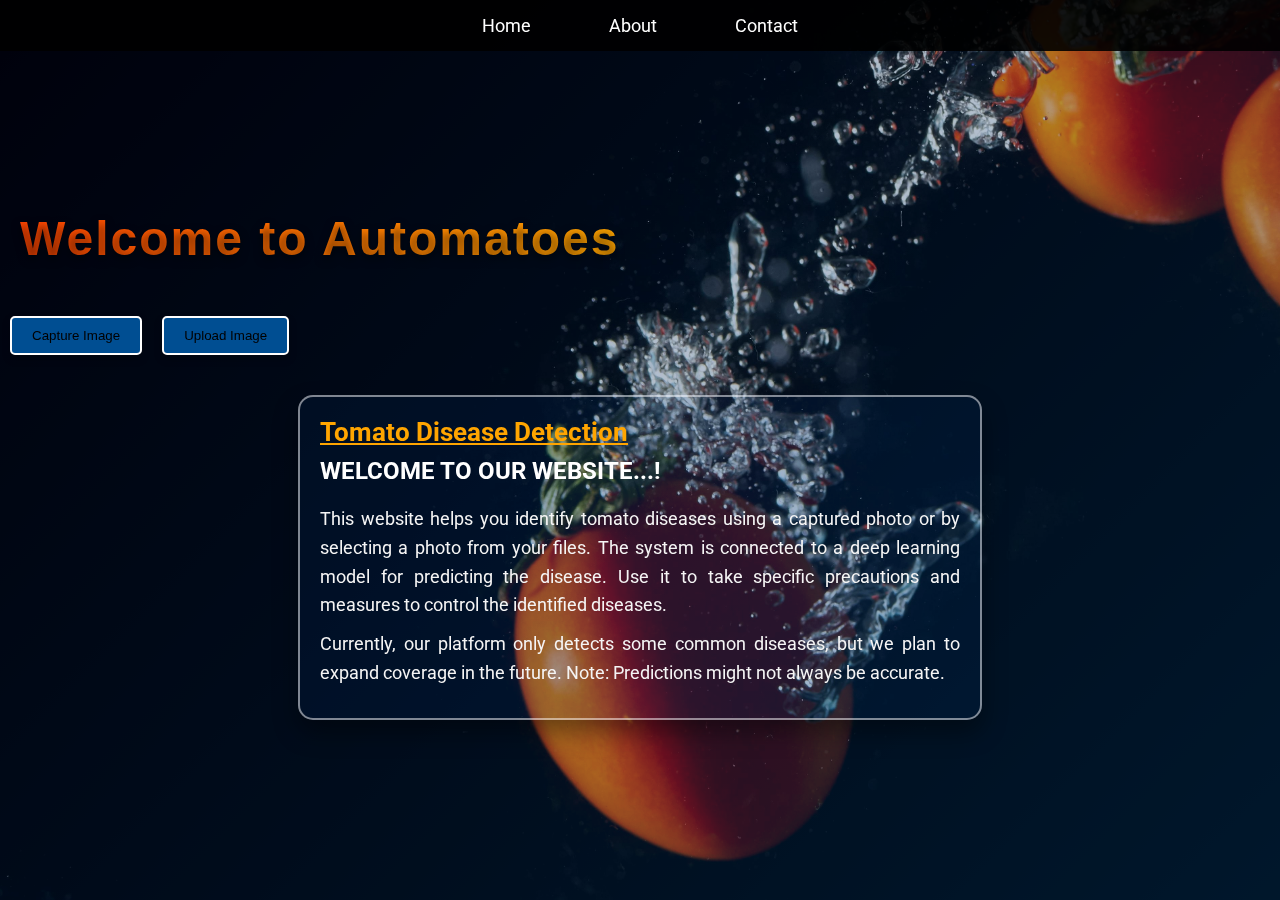
<file: index.html>
<!DOCTYPE html>
<html lang="en">
<head>
    <meta charset="UTF-8">
    <meta name="viewport" content="width=device-width, initial-scale=1.0">
    <title>Tomato Disease Detection</title>
    <link rel="stylesheet" href="style.css">
    <link href="https://fonts.googleapis.com/css2?family=Roboto:wght@400;500;700&display=swap" rel="stylesheet">
    <link rel="stylesheet" href="https://cdnjs.cloudflare.com/ajax/libs/font-awesome/5.15.4/css/all.min.css">
</head>
<body>
    <div class="navbar">
        <ul>
            <li><a href="#">Home</a></li>
            <li><a href="#">About</a></li>
            <li><a href="#">Contact</a></li>
        </ul>
    </div>

    <div class="image-container">
        <img class="background-image" src="images/mainlogo.jpg" alt="Background">
    </div>

    <div class="main-content">
        <h1 class="welcome-heading">Welcome to Automatoes</h1>
        <div class="buttons">
            <button class="btn" id="captureButton">Capture Image</button>
            <input type="file" id="uploadImage" accept="image/*" style="display:none;">
            <button class="btn" id="uploadButton" onclick="document.getElementById('uploadImage').click();">Upload Image</button>
        </div>

        <div class="capture-preview" style="display: none;">
            <canvas id="canvas" width="640" height="480" style="display:none;"></canvas> 
            <video id="video" width="640" height="480" autoplay></video> 
            <div class="capture-controls">
                <button id="snap" class="btn capture">Capture Photo</button> 
                <img id="capturedImage" style="display:none; margin-top: 10px;" alt="Captured Image"> 
                
                <form id="imageForm" style="display:none; margin-top: 10px;">
                    <input type="hidden" id="imageData" name="imageData">
                    <button type="submit" class="btn">Predict the Disease</button>
                </form>
            </div>
        </div>            

        <div class="prediction-status" id="predictionStatus" style="display: none;">
            <p>Predicting...</p>
        </div>

        <div class="prediction-result" id="predictionResult" style="display: none;">
            <p id="predictedDisease"></p>
            <p id="diseaseDefinition"></p>  <!-- Line for disease definition -->
            <p id="diseasePrevention"></p>  <!-- Line for disease prevention -->
            <button id="predictAnother" class="btn">Predict Another</button>
        </div>

        <div class="info-box">
            <span class="highlight">Tomato Disease Detection</span>
            <h2>Welcome to our website...!</h2>
            <p>This website helps you identify tomato diseases using a captured photo or by selecting a photo from your files. The system is connected to a deep learning model for predicting the disease. Use it to take specific precautions and measures to control the identified diseases.</p>
            <p>Currently, our platform only detects some common diseases, but we plan to expand coverage in the future. Note: Predictions might not always be accurate.</p>
        </div>
    </div>
    <script src="script.js"></script>
</body>
</html>
</file>
<file: style.css>
/* General Body Styles */
body {
    font-family: 'Roboto', sans-serif;
    background: linear-gradient(135deg, #000428, #004e92);
    color: #fff;
    margin: 0;
    padding: 0;
    height: 100vh;
    display: flex;
    flex-direction: column; 
}

/* Navbar Styles */
.navbar {
    width: 100%;
    background-color: rgba(0, 0, 0, 0.9);
    padding: 15px 0;
}

.navbar ul {
    list-style-type: none;
    text-align: center;
    margin: 0;
    padding: 0;
}

.navbar li {
    display: inline;
    margin: 0 20px;
}

.navbar a {
    color: white;
    text-decoration: none;
    font-size: 18px;
    border: 2px solid transparent;
    padding: 10px 15px;
    border-radius: 5px;
    transition: all 0.3s ease;
}

.navbar a:hover {
    background-color: white;
    color: #000;
    border-color: #000;
    transform: scale(1.05);
}

/* Main Content */
.main-content {
    display: flex;
    flex-direction: column; 
    justify-content: center;
    align-items: flex-start; 
    text-align: left; 
    flex-grow: 1; 
}

h1 {
    font-size: 36px;
    margin-bottom: 20px; 
    animation: textZoomIn 0.5s ease forwards;
    opacity: 0;
}

/* Image and Buttons */
.image-container {
    position: fixed;
    top: 0;
    left: 0;
    width: 100%;
    height: 100%;
    z-index: -1;
}

.background-image {
    width: 100%;
    height: 100%;
    object-fit: cover;
    opacity: 0.7;
}

.buttons {
    display: flex;
    justify-content: center;
    margin-top: 20px; 
    margin-bottom: 20px; 
}

button, .btn {
    background-color: #004e92;
    border: 2px solid #ffffff;
    padding: 10px 20px;
    cursor: pointer;
    border-radius: 5px;
    box-shadow: 0 4px 8px rgba(0, 0, 0, 0.2);
    transition: all 0.3s ease;
    margin: 0 10px; 
}

button:hover, .btn:hover {
    background-color: #0061a8;
    border-color: #f73535;
    box-shadow: 0 6px 12px rgba(0, 0, 0, 0.3);
    transform: scale(1.05);
}

/* Welcome Heading Styles */
.welcome-heading {
    position: relative;
    font-family: 'Poppins', sans-serif;
    font-size: 48px;
    font-weight: 700;
    background: linear-gradient(to right, #FF4500, #FFA500);
    -webkit-background-clip: text;
    -webkit-text-fill-color: transparent;
    text-shadow: 0 4px 8px rgba(0, 0, 0, 0.5);
    margin: 0;
    letter-spacing: 2px;
    align-self: flex-start; 
    margin-left: 20px; 
    margin-bottom: 30px; 
}

/* Capture Preview Styles */
.capture-preview {
    display: flex;
    flex-direction: column;
    align-items: center;
    margin: 20px 0; 
}

#video {
    border: 2px solid #fff;
    margin-bottom: 10px; 
}

#canvas {
    display: none; 
    border: 2px solid #fff;
}

/* Image to display captured image */
#capturedImage {
    display: none; 
    margin-top: 20px; 
    max-width: 100%; 
    height: auto; 
}

/* Form Styles */
#imageForm {
    display: flex;
    flex-direction: column;
    align-items: center; 
    margin-top: 10px; 
}

/* Style for Predict the Disease button */
#imageForm .btn {
    margin-top: 10px; 
}

/* Prediction Status Styles */
.prediction-status {
    display: flex;
    justify-content: center;
    align-items: center;
    margin-top: 20px;
    font-size: 24px;
    font-weight: 700;
}

/* Prediction Result Styles */
.prediction-result {
    display: flex;
    flex-direction: column;
    align-items: center;
    margin-top: 20px;
    background-color: rgba(255, 255, 255, 0.1);
    padding: 20px;
    border-radius: 10px;
}

#predictedDisease {
    font-size: 24px;
    font-weight: bold;
    color: #00ff00;
    margin-bottom: 10px;
}

#diseaseDefinition, #diseasePrevention {
    font-size: 18px;
    margin-bottom: 10px;
}

/* Centered Info Box Styling */
.info-box {
    background: rgba(0, 67, 153, 0.1);
    border: 2px solid rgba(255, 255, 255, 0.5);
    border-radius: 15px;
    width: 50%;
    animation: fadeInUp 0.8s ease forwards;
    opacity: 1; 
    box-shadow: 0 12px 24px rgba(0, 0, 0, 0.4);
    color: #fff;
    margin: 20px auto;
    padding: 20px; 
}

/* Header Styles */
.info-box h2 {
    font-size: 24px;
    color: #ffffff;
    text-transform: uppercase;
    margin-top: 10px;
}

/* Paragraph Styles */
.info-box p {
    font-size: 18px;
    line-height: 1.6;
    color: #f5f5f5;
    text-align: justify;
    margin: 10px 0;
}

/* Highlight Text Styles */
.highlight {
    color: #ffa500;
    font-weight: bold;
    font-size: 26px;
    text-decoration: underline;
}

/* Text Animation */
@keyframes textZoomIn {
    from {
        transform: scale(0.8);
        opacity: 0;
    }
    to {
        transform: scale(1);
        opacity: 1;
    }
}

/* Fade In Animation */
@keyframes fadeInUp {
    0% {
        transform: translateY(20px);
        opacity: 0;
    }
    100% {
        transform: translateY(0);
        opacity: 1;
    }
}
</file>
